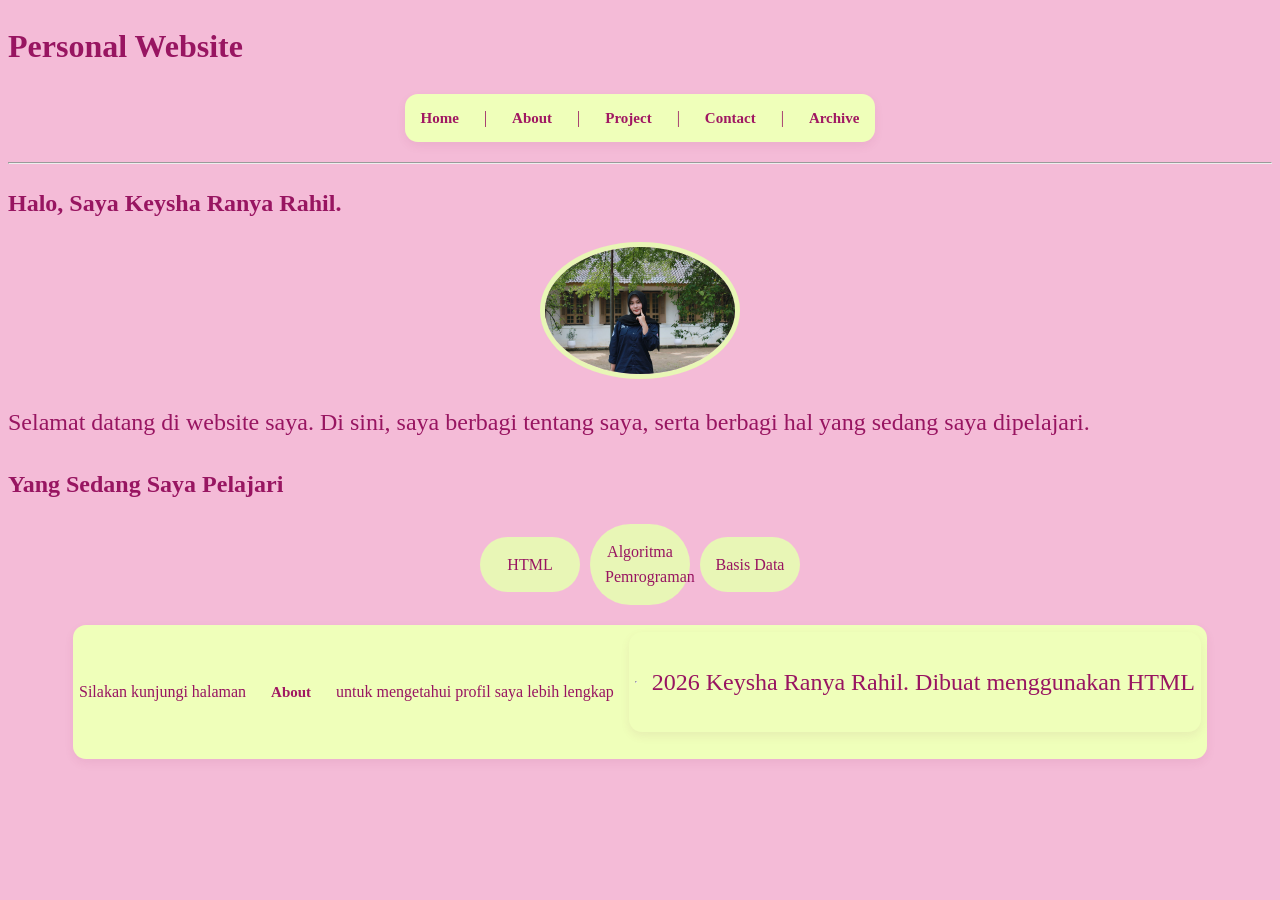
<file: index.html>
<!doctype html>
<html lang="id">
  <head>
    <meta charset="UTF-8" />
    <title>Struktur Dasar HTML</title>
    <link rel="stylesheet" href="style.css">
  </head>
  <body>
    <!-- Konten halaman ditulis di dalam body -->
    <h1>Personal Website</h1>
    <nav>
      <a href="index.html">Home</a> | <a href="about.html">About</a> |
      <a href="project.html">Project</a> |
      <a href="contact.html">Contact</a>
      |
      <a href="archive.html"
        >Archive</a
      >
    </nav>
    <hr>
    <h2>Halo, Saya Keysha Ranya Rahil.</h2>
    <img 
    src="assets\keysha.jpeg"
      alt="Foto keysha"
      widht="10"
      
    />
    <p>
     Selamat datang di website saya. Di sini, saya berbagi tentang saya, serta berbagi hal yang sedang saya dipelajari.
    </p>
    <h2>Yang Sedang Saya Pelajari</h2>
     <ul>
      <li>HTML</li>
      <li>Algoritma Pemrograman</li>
      <li>Basis Data</li>
    </ul>
    <nav>
      Silakan kunjungi halaman <a href="About.html">About</a> untuk mengetahui profil saya lebih lengkap
     <nav>
  </body>
<hr> 
 <p>
     2026 Keysha Ranya Rahil. Dibuat menggunakan HTML
    </p>
</html>
</file>
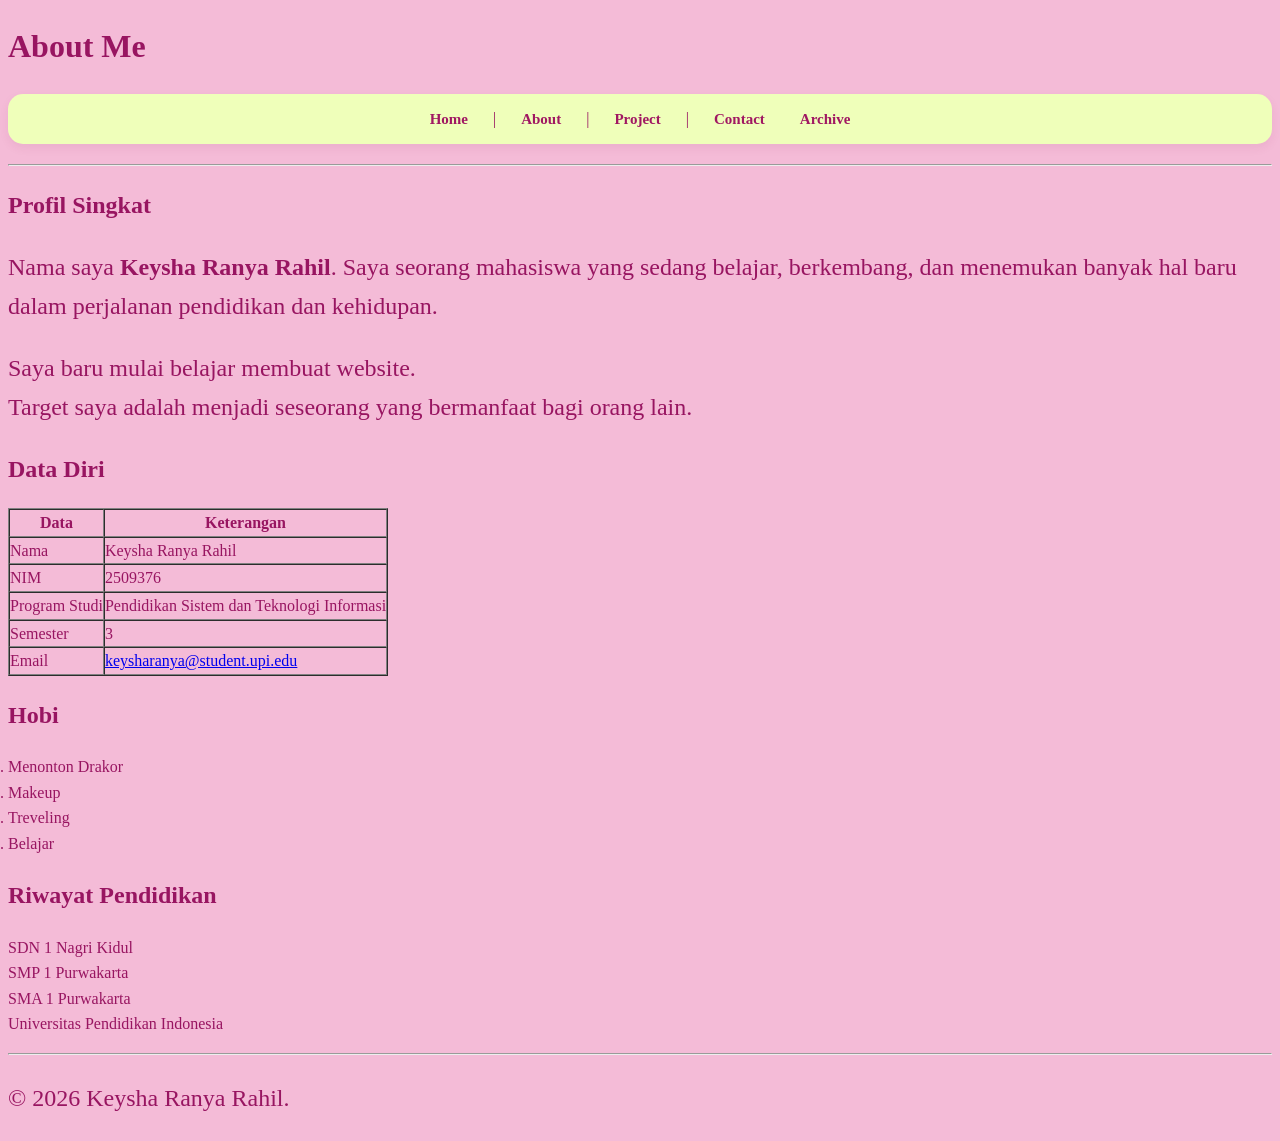
<file: about.html>
<!doctype html>
<html lang="id">
  <head>
    <meta charset="UTF-8" />
    <link rel="stylesheet" href="style about.css">
  </head>

  <body>
    <h1>About Me</h1>
    <nav>
      <a href="index.html"
        >Home</a
      >
      |
      <a href="about.html"
        >About</a
      >
      |
      <a href="project.html"
        >Project</a
      >
      |
       <a href="contact.html"
        >Contact</a
      >
      <a href="archive.html"
        >Archive</a
      >
    </nav>
    <hr />
    <h2 id="Profil Singkat">Profil Singkat</h2>
    <p>Nama saya <strong>Keysha Ranya Rahil</strong>. Saya seorang mahasiswa yang sedang belajar, berkembang, dan menemukan banyak hal baru dalam perjalanan pendidikan dan kehidupan.</p>
    <p>
        <p>Saya baru mulai belajar membuat website.<br />Target saya adalah menjadi seseorang yang bermanfaat bagi orang lain.</p>
    </p>
      <div class="isi-about">
    <h2>Data Diri</h2>
    <table border="1" cellspacing="0" cellpadding="5"></tableborder>
         <tr>
            <th> Data</th> 
            <th> Keterangan</th>
         </tr>
         <tr>
            <td> Nama</td>
            <td> Keysha Ranya Rahil</td>
         </tr>
         <tr>
            <td> NIM</td>
            <td> 2509376</td>
         </tr>
         <tr>
            <td> Program Studi</td>
            <td> Pendidikan Sistem dan Teknologi Informasi</td>
         </tr>
         <tr>
            <td> Semester</td>
            <td> 3</td>
         </tr>
         <tr>
            <td> Email</td>
            <td> <a href="keysharahil@student.upi.edu">keysharanya@student.upi.edu</a></td>
         </tr>
      </table>
      <h2>Hobi</h2>
    <ol>
      <li>Menonton Drakor</li>
      <li>Makeup</li>
      <li>Treveling</li>
      <li>Belajar</li>
    </ol>
    <h2>Riwayat Pendidikan</h2>
    <ul>
        <li>SDN 1 Nagri Kidul</li>
        <li>SMP 1 Purwakarta</li>
        <li>SMA 1 Purwakarta</li>
        <li>Universitas Pendidikan Indonesia</li>
    </ul>
    <hr />
    <p>©️ 2026 Keysha Ranya Rahil.</p>
  </body>
</html>
</file>
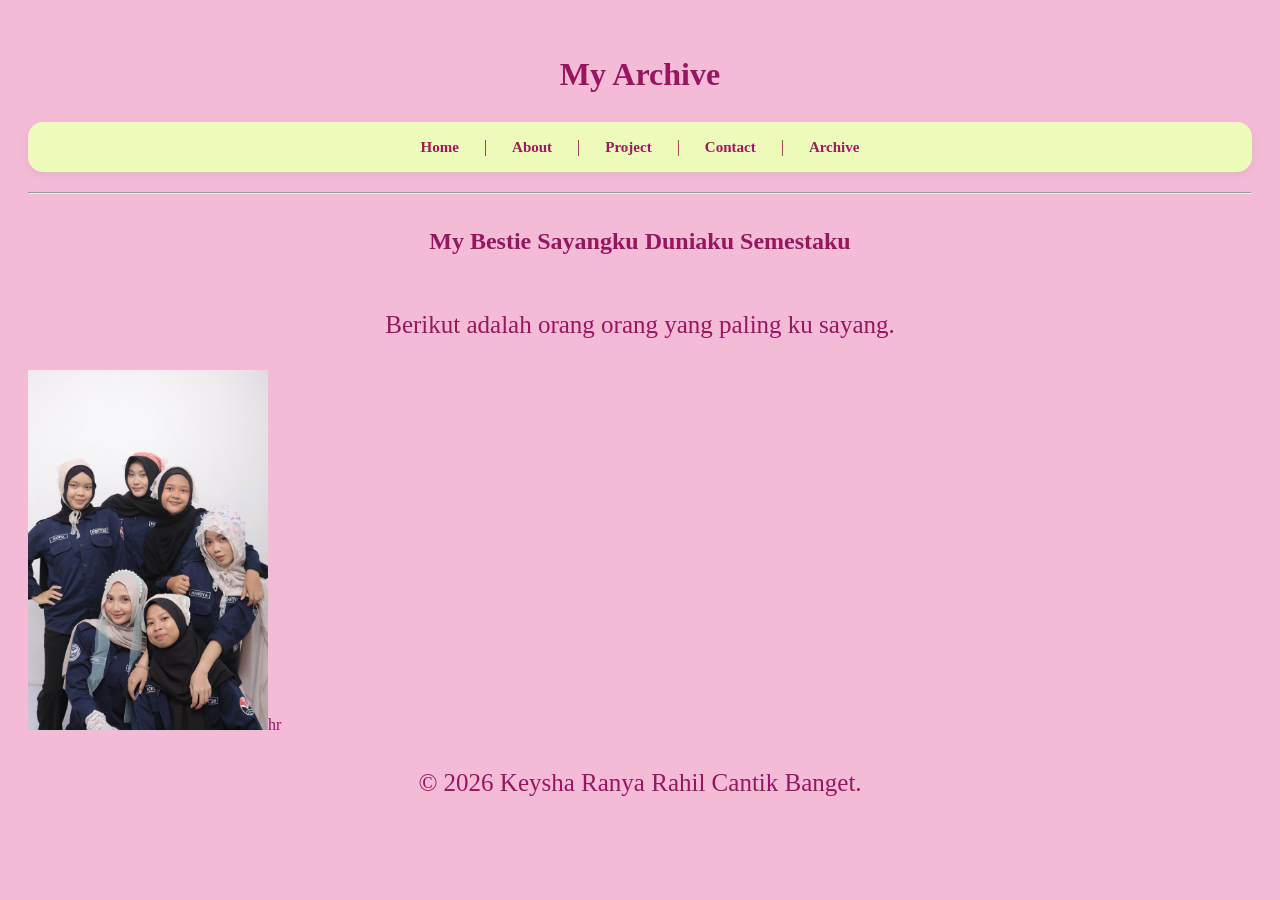
<file: archive.html>
<!doctype html>
<html lang="id">
  <head>
    <meta charset="UTF-8" />
    <link rel="stylesheet" href="style archive.css">
    <h1>My Archive</h1>
  </head>
  <body>
    <nav>
      <a href="index.html"
        >Home</a
      >
      |
      <a
        href="about.html"
        >About</a
      >
      |
      <a href="project.html"
        >Project</a
      >
      |
       <a href="contact.html"
        >Contact</a
      >
      |
      <a href="archive.html"
        >Archive</a
      >
    </nav>
    <hr />
    <h2 id="My Bestie Sayangku Duniaku Semestaku">My Bestie Sayangku Duniaku Semestaku</h2>
        <p>Berikut adalah orang orang yang paling ku sayang.</p>
    </p>
    <img
src="assets\six.jpeg"
alt="Foto Bestie"
width="240"
/>hr
    <p>©️ 2026 Keysha Ranya Rahil Cantik Banget.</p>
  </body>
</html>
</file>
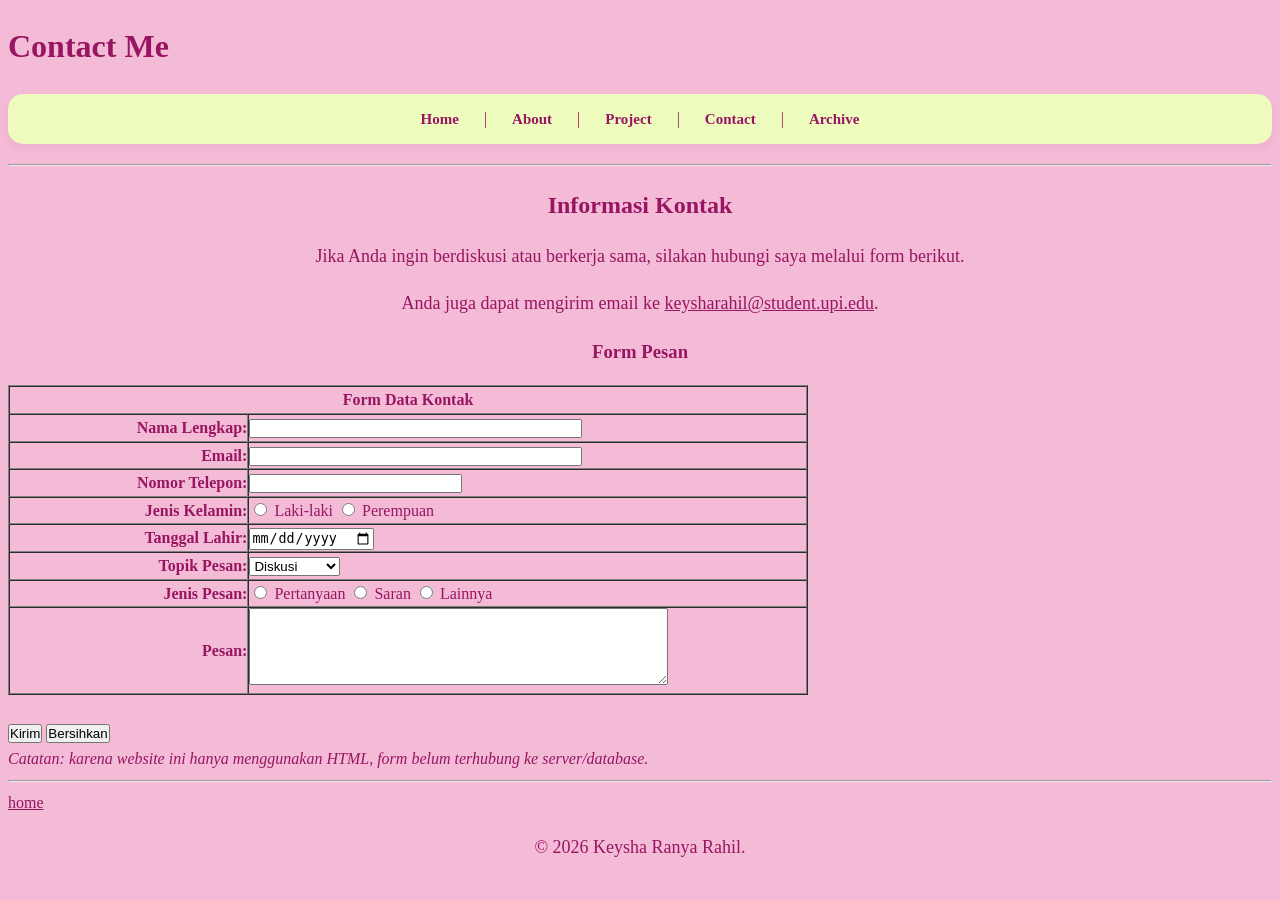
<file: contact.html>
<!doctype html>
<html lang="id">
  <head>
    <meta charset="UTF-8" />
    <link rel="stylesheet" href="style contact.css">
    <h1>Contact Me</h1>
  </head>
  <body>
    <nav>
      <a href="index.html"
        >Home</a
      >
      |
      <a
        href="about.html"
        >About</a
      >
      |
      <a href="project.html"
        >Project</a
      >
      |
       <a href="contact.html"
        >Contact</a
      >
      |
      <a href="archive.html"
        >Archive</a
      >
    </nav>
    <hr />
    <h2 id="Informasi Kontak">Informasi Kontak</h2>
    <p>Jika Anda ingin berdiskusi atau berkerja sama, silakan hubungi saya melalui form berikut.</p>
    </p>
    <p>Anda juga dapat mengirim email ke <a href="keysharahil@student.upi.edu">keysharahil@student.upi.edu</a>.</p>
<h3>Form Pesan</h3>
    <form action="#" method="post">
      <table border="1" cellspacing="0" cellpadding="8" width="800">
        <thead>
          <tr>
            <th colspan="2">Form Data Kontak</th>
          </tr>
        </thead>
        <tbody>
          <tr>
            <td width="30%" align="right"><b><label for="nama">Nama Lengkap:</label></b></td>
            <td><input type="text" id="nama" name="nama" required size="40" /></td>
          </tr>
          <tr>
            <td align="right"><b><label for="email">Email:</label></b></td>
            <td><input type="email" id="email" name="email" required size="40" /></td>
          </tr>
          <tr>
            <td align="right"><b><label for="telepon">Nomor Telepon:</label></b></td>
            <td><input type="text" id="telepon" name="telepon" size="25" /></td>
          </tr>
          <tr>
            <td align="right"><b>Jenis Kelamin:</b></td>
            <td>
              <input type="radio" id="laki" name="jenis_kelamin" value="Laki-laki" />
              <label for="laki">Laki-laki</label>
              <input type="radio" id="perempuan" name="jenis_kelamin" value="Perempuan" />
              <label for="perempuan">Perempuan</label>
            </td>
          </tr>
          <tr>
            <td align="right"><b><label for="tanggal_lahir">Tanggal Lahir:</label></b></td>
            <td><input type="date" id="tanggal_lahir" name="tanggal_lahir" /></td>
          </tr>
          <tr>
            <td align="right"><b><label for="topik">Topik Pesan:</label></b></td>
            <td>
              <select id="topik" name="topik">
                <option value="diskusi">Diskusi</option>
                <option value="pertanyaan">Pertanyaan</option>
                <option value="saran">Saran</option>
              </select>
            </td>
          </tr>
          <tr>
            <td align="right"><b>Jenis Pesan:</b></td>
            <td>
              <input type="radio" id="pertanyaan" name="jenis_pesan" value="Pertanyaan" />
              <label for="pertanyaan">Pertanyaan</label>
              <input type="radio" id="saran" name="jenis_pesan" value="Saran" />
              <label for="saran">Saran</label>
              <input type="radio" id="lainnya" name="jenis_pesan" value="Lainnya" />
              <label for="lainnya">Lainnya</label>
            </td>
          </tr>
          <tr>
            <td align="right"><b><label for="pesan">Pesan:</label></b></td>
            <td>
              <textarea id="pesan" name="pesan" rows="5" cols="50"></textarea>
            </td>
          </tr>
        </tbody>
      </table>
      <br />
      <button type="submit">Kirim</button>
      <button type="reset">Bersihkan</button>
    </form>
    <em>Catatan: karena website ini hanya menggunakan HTML, form belum terhubung ke server/database.</em>
<hr />
<a href="home.html"
        >home</a
        >
    <p>©️ 2026 Keysha Ranya Rahil.</p>
  </body>
</html>
</file>
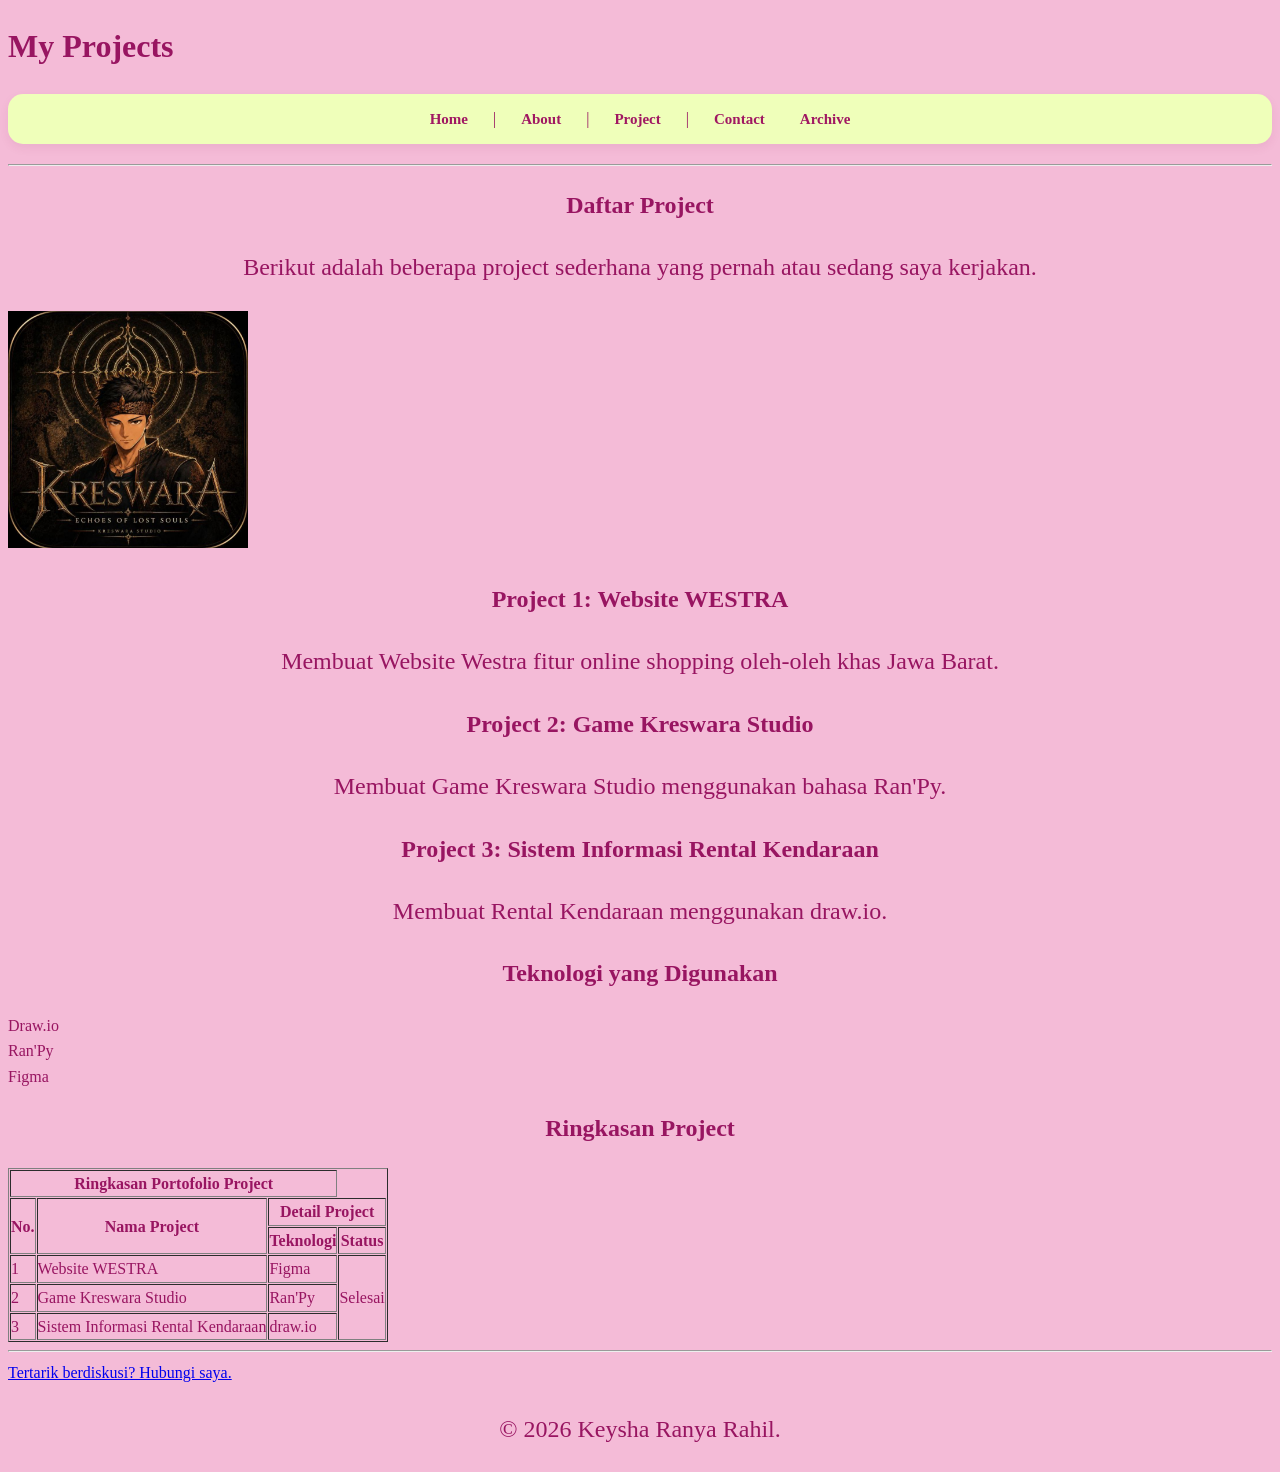
<file: project.html>
<!doctype html>
<html lang="id">
  <head>
    <meta charset="UTF-8" />
    <link rel="stylesheet" href="style project.css">
    <h1>My Projects</h1>
  </head>
  <body>
    <nav>
      <a href="index.html"
        >Home</a
      >
      |
      <a
        href="about.html"
        >About</a
      >
      |
      <a href="project.html"
        >Project</a
      >
      |
       <a href="contact.html"
        >Contact</a
      >
      <a href="archive.html"
        >Archive</a
      >
    </nav>
    <hr />
    <h2 id="Daftar Project">Daftar Project</h2>
        <p>Berikut adalah beberapa project sederhana yang pernah atau sedang saya kerjakan.</p>
    </p>
    <img
src="assets\kreswara.jpeg"
alt="Foto project"
width="240"
/>
    <h3 id="Project 1: Website WESTRA">Project 1: Website WESTRA</h3>
    <p>Membuat Website Westra fitur online shopping oleh-oleh khas Jawa Barat.</p>
    <P>
    </P>
    <h3 id="Project 2: Game Kreswara Studio">Project 2: Game Kreswara Studio</h3>
    <p>Membuat Game Kreswara Studio menggunakan bahasa Ran'Py.</p>
    <p>
    </p>
    <h3 id="Project 3: Sistem Informasi Hotel Reservations">Project 3: Sistem Informasi Rental Kendaraan</h3>
    <p>Membuat Rental Kendaraan menggunakan draw.io.</p>
    </p>
    <h2 id="Teknologi yang Digunakan">Teknologi yang Digunakan</h2>
    <ul>
        <li>Draw.io</li>
        <li>Ran'Py</li>
        <li>Figma</li>
        </li>
    </ul>
    <h2 id="Ringkasan Project">Ringkasan Project</h2>
    <table border="1" cellspacing="1" cellpadding="10"></tableborder>
         <tr>
            <th colspan="3">Ringkasan Portofolio Project</th> 
         </tr>
         <tr>
            <th rowspan="2">No.</th>
            <th rowspan="2">Nama Project</th>
            <th colspan="2">Detail Project</th> 
         </tr>
         <tr>
            <th> Teknologi</th>
            <th> Status</th>
         </tr>
         <tr>
            <td> 1</td>
            <td> Website WESTRA</td>
            <td> Figma </td>
            <td rowspan="3">Selesai</td>
         </tr>
         <tr>
            <td> 2</td>
            <td> Game Kreswara Studio</td>
            <td> Ran'Py</td>
         </tr>
         <tr>
            <td> 3</td>
            <td> Sistem Informasi Rental Kendaraan</td>
            <td> draw.io</td>
         </tr>
      </table>
    <hr />
    <a href="Contact.html"
      >
        <a href="Contact.html">Tertarik berdiskusi? Hubungi saya.</a>
    <p>©️ 2026 Keysha Ranya Rahil.</p>
  </body>
</html>
</file>
<file: style.css>
*{
    margin: 1;
    padding: 0;
}

#judul{
    font-size: 40px;

}

p{
    font-family: garamond;
    font-size: x-large;
}

h2{
    font-style: inherit;
}

nav{
    background-color: rgb(237, 252, 186);
    display: flex;
    align-items: center;
    justify-content: center;
    padding: 20px rgba #edde0d;
    gap: 15px;
    font-size: 16px;
    width: fit-content;
    margin: 0 auto;
    padding: 8px 6px;
    border-radius: 15px;
    box-shadow: 0 3px 2px rgb(232, 228, 209);
}

nav a{
    text-decoration: none;
    color: rgb(181, 26, 104);
}

img{
    display: block;
    margin: auto;
    width: 200px;
    height: 200px;
    border-radius: 50%;
    object-fit: cover;
    border: 5px solid #e8f6b6;
}

body{
    background-color: rgb(244, 187, 215);
    color: rgb(152, 21, 97);
    line-height: 1.6;
    font-family: georgia;
}

h3{
    font-family: georgia;
    font-size: x-large;
}

ul{
    display: flex;
    justify-content: center;
    align-items: center;
    gap: 10px;
    list-style: none;
    padding: 0;
    margin: 20px;
}

li{
    padding: 15px;
    width: 100px;
    text-align: center;
    border-radius: 50px;
    background-color: #e8f6b6;
}

nav{
    display: inline-flex;
    gap: 2px;

    background: #efffba;
    padding: 7px 6px;
    border-radius: 13px;

    box-shadow: 0 4px 10px rgba(140, 40, 90, 0.08);

    animation: navAppear 1.3s ease;
}

nav a{
    position: relative; 
    color: #a01862;
    text-decoration: none;
    font-size: 15px;
    font-weight: 600;
    padding: 5px 10px;
    border-radius: 9px;
    transition: transform 0.25s ease, box-shadow 0.25s ease, background 0.25s ease;
}

nav a:after {
    content: '';
    position: absolute;
    width: 0;
    height: 2px;               
    bottom: 2px;             
    left: 50%;
    transform: translateX(-50%);
    background-color: #8b1853; 
    transition: width 0.3s ease;
}

nav a:hover::after {
    width: 70%;              
}

nav a.active::after {
    width: 70%;
}

nav a:hover{
    background: #fff7cf;

    transform:
        translateY(-4px)
        scale(1.08);

    box-shadow: 0 5px 10px rgba(230, 98, 177, 0.12);
}

@keyframes float{
  0%{
    transform: translateY(0px);
  }
  50%{
    transform: translateY(-10px);
  }
  100%{
    transform: translateY(0px);
  }
}

@keyframes softPulse{
  0%{
    transform: scale(1);
  }
  50%{
    transform: scale(1.05);
  }
  100%{
    transform: scale(1);
  }
}

h1{
  animation: softPulse 2s ease-in-out infinite;
}

h2{
  animation: softPulse 2s ease-in-out infinite;
}

h3{
  animation: softPulse 2s ease-in-out infinite;
}

@keyframes floatCute{
  0%, 100% {
    transform: translateY(0px);
  }
  50% {
    transform: translateY(-8px); 
  }
}

img[src*="maca.jpeg"] {
  display: block;
  margin: 20px auto;
  border-radius: 50%;
  border: 4px solid #e2f7b1; 
  cursor: pointer;

  animation: floatProfile 3.5s ease-in-out infinite, 
             glitterSparkle 2s ease-in-out infinite alternate;
  transition: box-shadow 0.3s ease;
}

@keyframes floatProfile{
  0%, 100% {
    transform: translateY(0px) scale(1);
  }
  50% {
    transform: translateY(-10px) scale(1.03);
  }
}

@keyframes glitterSparkle{
  0%{
    box-shadow: 
      0 0 15px rgba(226, 247, 177, 0.8),
      -12px -12px 0 -4px #fff,
      15px -10px 0 -3px #ffd1dc,
      -15px 15px 0 -4px #e2f7b1,
      12px 12px 0 -3px #fff;
  }
  50%{
    box-shadow: 
      0 0 25px rgba(218, 112, 214, 0.6),
      -15px -15px 0 -2px #ffd1dc,
      18px -12px 0 -5px #fff,
      -12px 18px 0 -2px #fff,
      15px 15px 0 -5px #e2f7b1;
  }
  100%{
    box-shadow: 
      0 0 20px rgba(226, 247, 177, 0.9),
      -10px -15px 0 -5px #fff,
      12px -15px 0 -2px #e2f7b1,
      -18px 10px 0 -5px #ffd1dc,
      10px 18px 0 -2px #fff;
  }
}

img[src*="maca.jpeg"]:hover {
  box-shadow: 
    0 0 30px rgba(226, 247, 177, 1),
    -18px -18px 0 -2px #fff,
    20px -15px 0 -2px #ffd1dc,
    -20px 20px 0 -2px #e2f7b1,
    18px 18px 0 -2px #fff !important;
}

p{
    margin: 1;
    padding: 0;
}

a{
  color: #8b1853;
  text-decoration: none;
  font-weight: bold;
  position: relative;
  transition: color 0.3s ease;
}

a::after{
  content: '';
  position: absolute;
  width: 0;
  height: 2px;
  bottom: -2px;
  left: 0;
  background-color: #8b1853;
  transition: width 0.3s ease;
}

a:hover::after{
  width: 100%;
}

#judul {
  text-align: center;
  margin-top: 20px;
  margin-bottom: 5px;
}



@keyframes floatGreeting{
  0%, 100% { transform: translateY(0); }
  50% { transform: translateY(-4px); }
}

nav {
  display: flex;
  justify-content: center;
  gap: 15px;
  margin-bottom: 20px;
}

img {
  max-width: 100%;
  height: auto;
}

* {
  box-sizing: border-box;
}
</file>
<file: style about.css>
*{
    margin: 1;
    padding: 0;
}

#judul{
    font-size: 45px;
}

p{
    font-family: garamond;
    font-size: x-large;
}

body{
    background-color: rgb(244, 187, 215);
    color: rgb(152, 21, 97);
    line-height: 1.6;
    font-family: georgia;
    
}

#judul {
  text-align: center;
  margin-top: 20px;
  margin-bottom: 5px;
}

nav a:hover{
    background: #fff7cf;

    transform:
        translateY(-4px)
        scale(1.08);

    box-shadow: 0 5px 10px rgba(230, 98, 177, 0.12);
}

@keyframes fadeInUp {
    from {
        opacity: 0;
        transform: translateY(20px); 
    }
    to {
        opacity: 1;
        transform: translateY(0);
    }
}

@keyframes floatJudul {
    0% {
        transform: translateY(0px);
    }
    50% {
        transform: translateY(-8px); 
    }
    100% {
        transform: translateY(0px);
    }
}

@keyframes pulseGlow {
    0% {
        transform: scale(1);
    }
    50% {
        transform: scale(1.03); 
    }
    100% {
        transform: scale(1);
    }
}

@keyframes softPulse {
    0%, 100% {
        transform: scale(1);
    }
    50% {
        transform: scale(1.04);
    }
}

#judul {
    text-align: center;
    color: rgb(152, 21, 97);
    animation: softPulse 2.5s ease-in-out infinite;
}

nav {
    display: inline-flex;
    gap: 8px;
    background: #efffba;
    padding: 8px 14px;
    border-radius: 15px;
    box-shadow: 0 4px 10px rgba(140, 40, 90, 0.08);
    align-items: center;
    justify-content: center;
}

nav a{
    position: relative; 
    color: #a01862;
    text-decoration: none;
    font-size: 15px;
    font-weight: 600;
    padding: 5px 10px;
    border-radius: 9px;
    transition: transform 0.25s ease, box-shadow 0.25s ease, background 0.25s ease;
}

nav a:after {
    content: '';
    position: absolute;
    width: 0;
    height: 2px;               
    bottom: 2px;              
    left: 50%;
    transform: translateX(-50%);
    background-color: #8b1853; 
    transition: width 0.3s ease;
}


nav a:hover::after {
    width: 90%;               
}


nav a.active::after {
    width: 90%;
}

nav{
  display: flex;
  justify-content: center;
  gap: 15px;
  margin-bottom: 20px;
}

h2{
  animation: softPulse 2s ease-in-out infinite;
}


@media (max-width: 800px) {
    .hobby-list {
        grid-template-columns: 1fr;
    }
}

@keyframes borderGlow {
  0%, 100% {
    border-color: #f8bbd0;
    box-shadow: 0 0 8px rgba(248, 187, 208, 0.5);
  }
  50% {
    border-color: #800040;
    box-shadow: 0 0 15px rgba(128, 109, 0, 0.4);
  }
}

@media (max-width: 480px) {
    .site-title {
        font-size: 1.5rem;
    }
    
    .navbar {
        width: 100%;
        border-radius: 12px;
    }

    .profile-frame {
        width: 130px;
        height: 130px;
    }

    .bio-text {
        font-size: 0.9rem;
    }
}
</file>
<file: style archive.css>
*{
   margin: 1;
   padding: 0; 
}

#judul {
  font-size: 40px;
}

#judul,
h3,
h2 {
  display: inline-block; 
  width: 100%;           
  text-align: center;
  color: rgb(152, 21, 97);
  animation: softPulse 2.5s ease-in-out infinite; 
}

@keyframes softPulse {
  0%, 100% {
    transform: translateY(0px) scale(1);
  }
  50% {
    transform: translateY(-6px) scale(1.02); 
  }
}

p{
    font-family: garamond;
    font-size: 25px;
    text-align: center;
    color: rgb(152, 21, 97);
}

body{
    background-color: rgb(244, 187, 215);
    color: rgb(152, 21, 97);
    line-height: 1.6;
    font-family: georgia;
    padding: 20px;
}

h1{
    text-align: center;
}

nav {
    display: inline-flex;
    gap: 8px;
    background: rgb(237, 252, 186);
    padding: 8px 14px;
    border-radius: 15px;
    box-shadow: 0 4px 10px rgba(140, 40, 90, 0.08);
    align-items: center;
    justify-content: center;
}

nav a{
    position: relative; 
    color: #a01862;
    text-decoration: none;
    font-size: 15px;
    font-weight: 600;
    padding: 5px 10px;
    border-radius: 9px;
    transition: transform 0.25s ease, box-shadow 0.25s ease, background 0.25s ease;
}

nav a:after {
    content: '';
    position: absolute;
    width: 0;
    height: 2px;               
    bottom: 2px;              
    left: 50%;
    transform: translateX(-50%);
    background-color: #8b1853; 
    transition: width 0.3s ease;
}


nav a:hover::after {
    width: 70%;               
}

nav a.active::after {
    width: 70%;
}

nav{
  display: flex;
  justify-content: center;
  gap: 15px;
  margin-bottom: 20px;
}


@keyframes titleFloat {
  0%, 100% {
    transform: translateY(0px);
  }
  50% {
    transform: translateY(-6px); 
  }
}

@keyframes kelapKelip {
  0%, 100% {
    opacity: 1;
    text-shadow: 0 0 2px #f8bbd0;
  }
  50% {
    opacity: 0.3;
    text-shadow: 0 0 10px #f48fb1, 0 0 15px #800040;
  }
}

h5{
  animation: kelapKelip 2s infinite ease-in-out;
}

h5 {
  animation: kelapKelip 2.5s infinite ease-in-out;
}

img {
  max-width: 100%;
  height: auto;
}

* {
  box-sizing: border-box;
}

/* Media Query Khusus Perangkat Mobile */
@media (max-width: 480px) {
    .site-title {
        font-size: 1.5rem;
    }
    
    .navbar {
        width: 100%;
        border-radius: 12px;
    }

    .profile-frame {
        width: 130px;
        height: 130px;
    }

    .bio-text {
        font-size: 0.9rem;
    }
}
</file>
<file: style contact.css>
* {
  margin: 5;
  padding: 0;
}

body{
    background-color: rgb(244, 187, 215);
    color: rgb(152, 21, 97);
    line-height: 1.6;
    font-family: georgia;
    align-items: center;
}

#judul {
  text-align: center;
  margin-top: 20px;
  margin-bottom: 5px;
  font-size: 40px;
}

p{
    font-family: garamond;
    font-size: x-large;
}


nav {
    display: inline-flex;
    gap: 8px;
    background: rgb(237, 252, 189); 
    padding: 8px 14px;
    border-radius: 15px;
    box-shadow: 0 4px 10px rgba(140, 40, 90, 0.08);
    align-items: center;
    justify-content: center;
}

nav a{
    position: relative; 
    color: rgb(152, 21, 97);
    text-decoration: none;
    font-size: 15px;
    font-weight: 600;
    padding: 5px 10px;
    border-radius: 9px;
    transition: transform 0.25s ease, box-shadow 0.25s ease, background 0.25s ease;
}

nav a:after {
    content: '';
    position: absolute;
    width: 0;
    height: 2px;               
    bottom: 2px;              
    left: 50%;
    transform: translateX(-50%);
    background-color: rgb(152, 21, 97); 
    transition: width 0.3s ease;
}

nav a:hover::after {
    width: 70%;               
}

nav a.active::after {
    width: 70%;
}

nav{
  display: flex;
  justify-content: center;
  gap: 15px;
  margin-bottom: 20px;
}

h2, h3, h5, p {
  text-align: center;
}

h2 {
  color: rgb(152, 21, 97);
  margin-top: 20px;
  margin-bottom: 10px;
}

p {
  font-size: 18px;
  margin-bottom: 8px;
}

a {
  color: rgb(152, 21, 97);
}



@keyframes floatBounce {
  0%, 100% {
    transform: translateY(0);
  }
  50% {
    transform: translateY(-8px);
  }
}

#judul{
  display: block !important; 
  margin-bottom: 15px;
  animation: floatBounce 2.5s ease-in-out infinite;
}

img {
  max-width: 100%;
  height: auto;
}

* {
  box-sizing: border-box;
}
</file>
<file: style project.css>
*{
   margin: 1;
   padding: 0; 
}

#judul{
    font-size: 40px;
}

body{
    background-color: rgb(244, 187, 215);
    color: rgb(152, 21, 97);
    line-height: 1.6;
    font-family: georgia;
}

p{
    font-family: garamond;
    font-size: x-large;
    text-align: center;
}

h3{
    font-size: x-large;
    text-align: center;
}

@keyframes softPulse {
    0%, 100% {
        transform: scale(1);
    }
    50% {
        transform: scale(1.04);
    }
}

#judul, 
h3,
h2 {
    text-align: center;
    color: rgb(152, 21, 97);
    animation: softPulse 2.5s ease-in-out infinite;
}

nav {
    display: inline-flex;
    gap: 8px;
    background: #efffba;
    padding: 8px 14px;
    border-radius: 15px;
    box-shadow: 0 4px 10px rgba(140, 40, 90, 0.08);
    align-items: center;
    justify-content: center;
}

nav a{
    position: relative; 
    color: #a01862;
    text-decoration: none;
    font-size: 15px;
    font-weight: 600;
    padding: 5px 10px;
    border-radius: 9px;
    transition: transform 0.25s ease, box-shadow 0.25s ease, background 0.25s ease;
}

nav a:after {
    content: '';
    position: absolute;
    width: 0;
    height: 2px;               
    bottom: 2px;              
    left: 50%;
    transform: translateX(-50%);
    background-color: #8b1853; 
    transition: width 0.3s ease;
}

nav a:hover::after {
    width: 70%;               
}

nav a.active::after {
    width: 70%;
}

nav {
  display: flex;
  justify-content: center;
  gap: 15px;
  margin-bottom: 20px;
}

@keyframes kelapKelip {
  0%, 100% {
    opacity: 1;
    text-shadow: 0 0 2px #f8bbd0;
  }
  50% {
    opacity: 0.3;
    text-shadow: 0 0 10px #f48fb1, 0 0 15px #800040;
  }
}

@keyframes borderGlow {
  0%, 100% {
    border-color: #f8bbd0;
    box-shadow: 0 0 8px rgba(248, 187, 208, 0.5);
  }
  50% {
    border-color: #800040;
    box-shadow: 0 0 15px rgba(128, 0, 64, 0.4);
  }
}

img {
  max-width: 100%;
  height: auto;
}

* {
  box-sizing: border-box;
}
</file>
